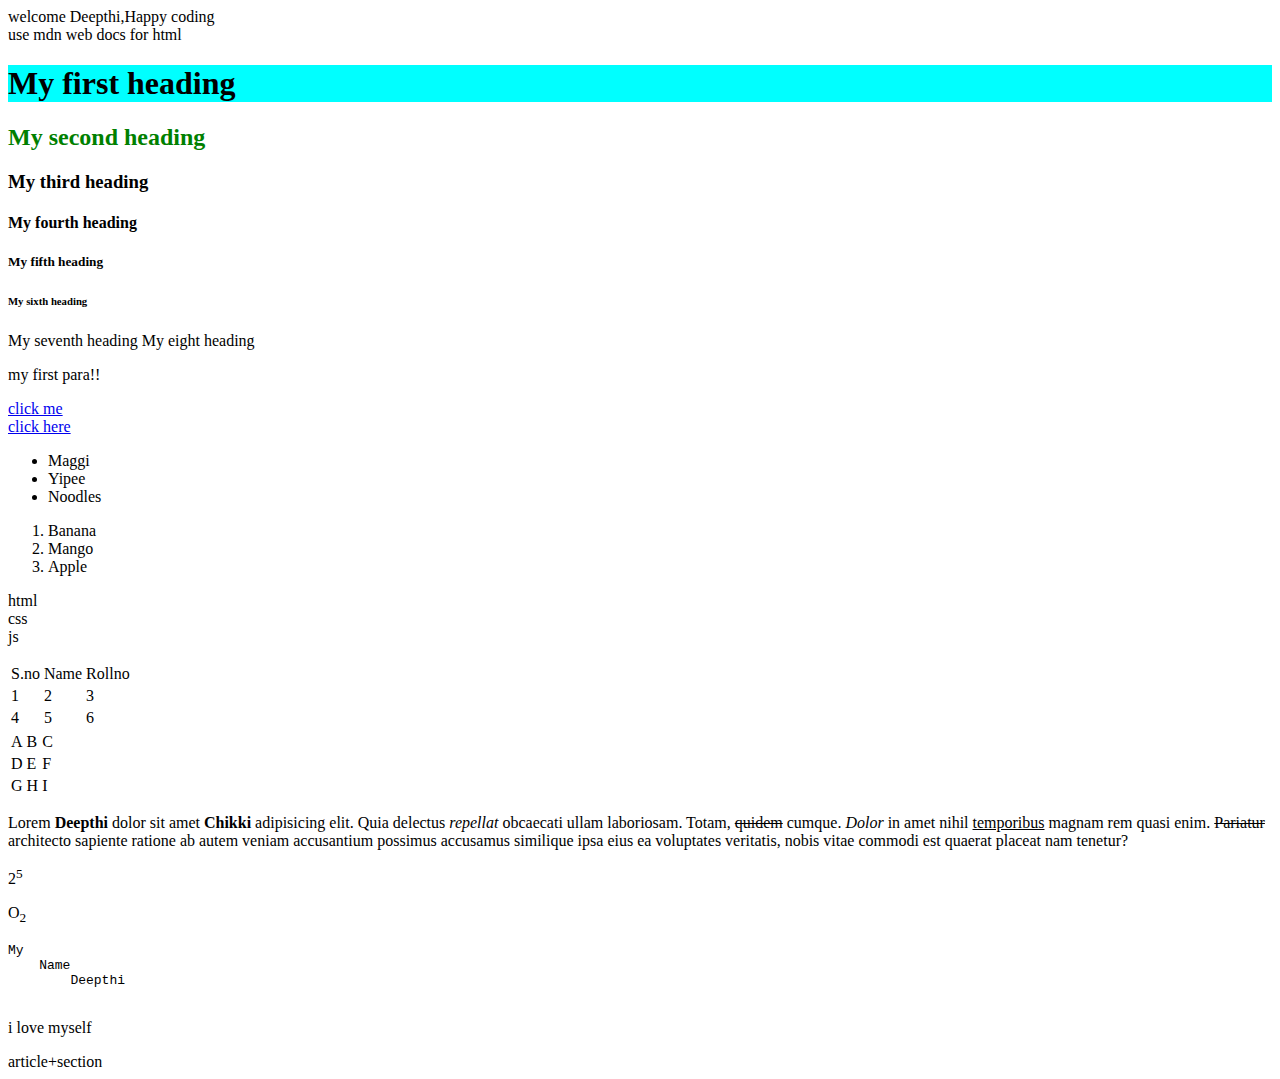
<file: index.html/index.html>
<!DOCTYPE html>
<html lang="en">
<head>
    
</head>
<body>
    welcome Deepthi,Happy coding<br>
    use mdn web docs for html
    <h1 style="background-color:aqua">My first heading</h1>
    <h2 style="color:green">My second heading</h2>
    <h3>My third heading</h3>
    <h4>My fourth heading</h4>
    <h5>My fifth heading</h5>
    <h6>My sixth heading</h6>
    <h7>My seventh heading</h7>
    <h8>My eight heading</h8>
    <p>
        my first para!!
    </p>
    <a href="www.google.com"> click me <br> </a>
    <a href="https://www.google.com"> click here</a>
    <ul>
        <li>Maggi</li>
        <li>Yipee</li>
        <li>Noodles</li>
    </ul>
    <ol>
        <li>Banana</li>
        <li>Mango</li>
        <li>Apple</li>
    </ol>
    <dl>
        <li>html</li>
        <li>css</li>
        <li>js</li>
    </dl>
    <table>
        <tr>
            <td>S.no</td>
            <td>Name</td>
            <td>Rollno</td>
        </tr>
        <tr>
            <td>1</td>
            <td>2</td>
            <td>3</td>
        </tr>
        <tr>
            <td>4</td>
            <td>5</td>
            <td>6</td>
        </tr>
    </table>
    <table>
        <tr>
            <td>A</td>
            <td>B</td>
            <td>C</td>
        </tr>
        <tr>
            <td>D</td>
            <td>E</td>
            <td>F</td>
        </tr>
        <tr>
            <td>G</td>
            <td>H</td>
            <td>I</td>
        </tr>
    </table>
    <p>
        Lorem <b>Deepthi
        </b> dolor sit amet <strong>
            Chikki
        </strong> adipisicing elit. Quia delectus <em>repellat</em> obcaecati ullam laboriosam. Totam, <s>quidem</s> cumque. <i>Dolor</i> in amet nihil <u>temporibus</u> magnam rem quasi enim. <strike>Pariatur </strike>architecto sapiente ratione ab autem veniam accusantium possimus accusamus similique ipsa eius ea voluptates veritatis, nobis vitae commodi est quaerat placeat nam tenetur?
    </p>
    <p>2<sup>5</sup></p>
    <p>O<sub>2</sub></p>
    <pre>My
    Name
        Deepthi
    </pre>

    <p>i love myself</p>
    article+section
</body>
</html>
</file>
